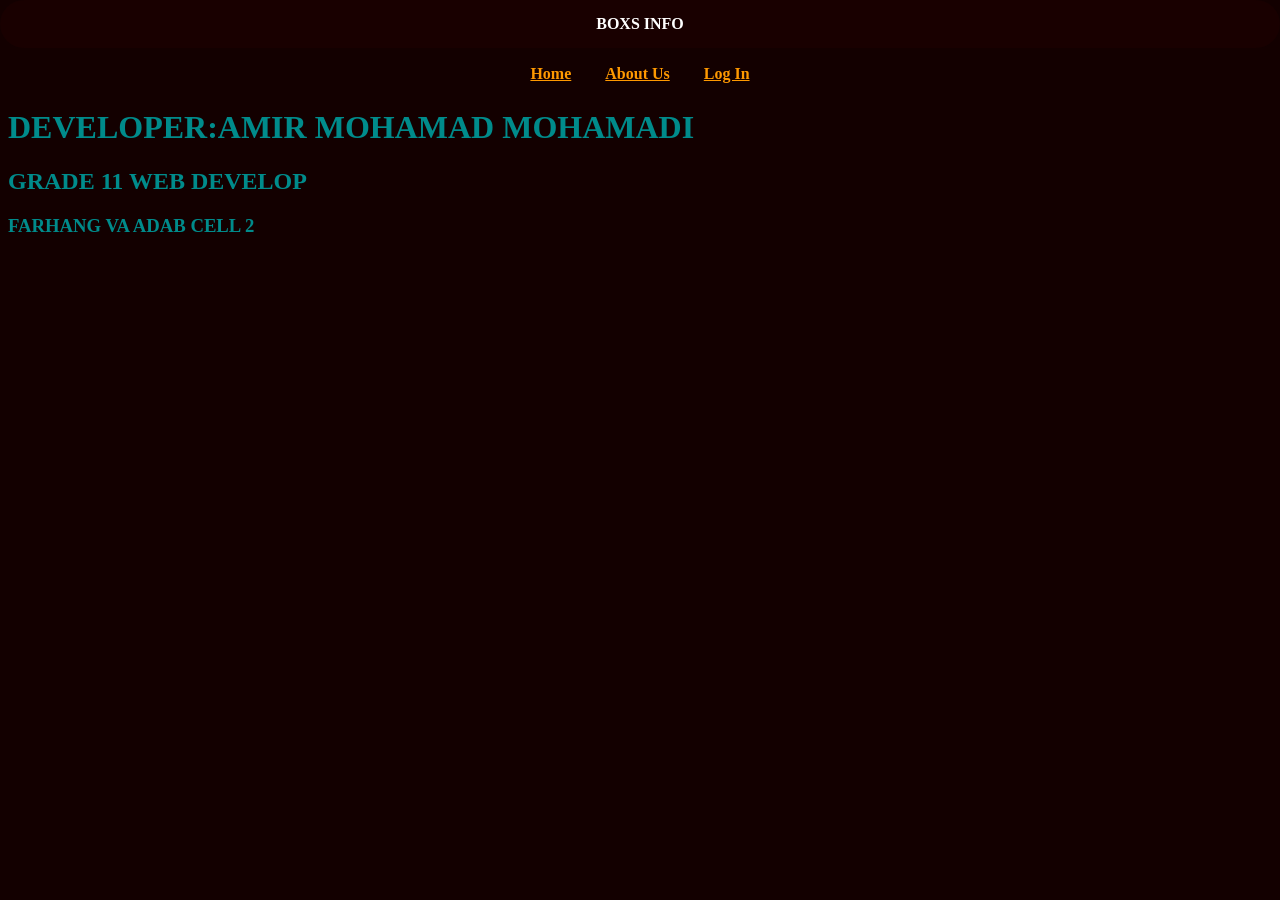
<file: ABOUT.HTML>
<!DOCTYPE html>
<html lang="en">
<head>
    <meta charset="UTF-8">
    <meta name="viewport" content="width=device-width, initial-scale=1.0">
    <title>Document</title>
    <link rel="stylesheet" href="ABOUT.CSS">
</head>
<body>
  <div class="top-box">
    <header><b>BOXS INFO</b></header>
  </div>
    <nav class="menu">
    <ul>
      <li><a href="index.HTML"><u><b>Home</b></u></a></li>
      <li><a href="ABOUT.HTML"><u><b>About Us</b></u></a></li>
      <li><a href="LOG.html"><u><b>Log In</b></u></a></li>
    </ul>
  </nav>
  <div class="body">
    <h1><b>DEVELOPER:AMIR MOHAMAD MOHAMADI</b></h1>
    <h2><b>GRADE 11 WEB DEVELOP</b></h2>
    <h3><b>FARHANG VA ADAB CELL 2</b></h3>
  </div>
</body>
</html>
</file>
<file: ABOUT.CSS>
body{
    background-color: rgb(19, 0, 0);
    color: darkcyan;
}
.menu {
  margin-top: 30px; 
  text-align: left;
}

.menu ul {
  list-style: none;
  padding: 5px 0; 
  margin: 0;
}

.menu li {
  display: inline-block;
  margin: 0 10px;
}

.menu a {
  color: rgb(255, 228, 132);
  text-decoration: none;
  background: none; 
  padding: 5px;
  font-weight: bold;
}

.menu a:hover {
  color: aliceblue;
  cursor: pointer;
}
.top-box {
  background-color: rgb(25, 0, 0);
  color: white;
  text-align: center;
  padding: 15px;
  font-weight: bold;
  position: fixed;
  top: 0;
  left: 0;
  right: 0;
  border-radius: 25px;
  margin-bottom: 5px;
}
.body{
 margin-top: 20px; 
}
.menu {
  margin-top: 60px; 
  text-align: center;
}

.menu ul {
  list-style: none;
  padding: 5px 0; 
  margin: 0;
}

.menu li {
  display: inline-block;
  margin: 0 10px;
}

.menu a {
  color: rgb(255, 153, 0);
  text-decoration: none;
  background: none; 
  padding: 5px;
  font-weight: bold;
}

.menu a:hover {
  color: aliceblue;
  cursor: pointer;
}
</file>
